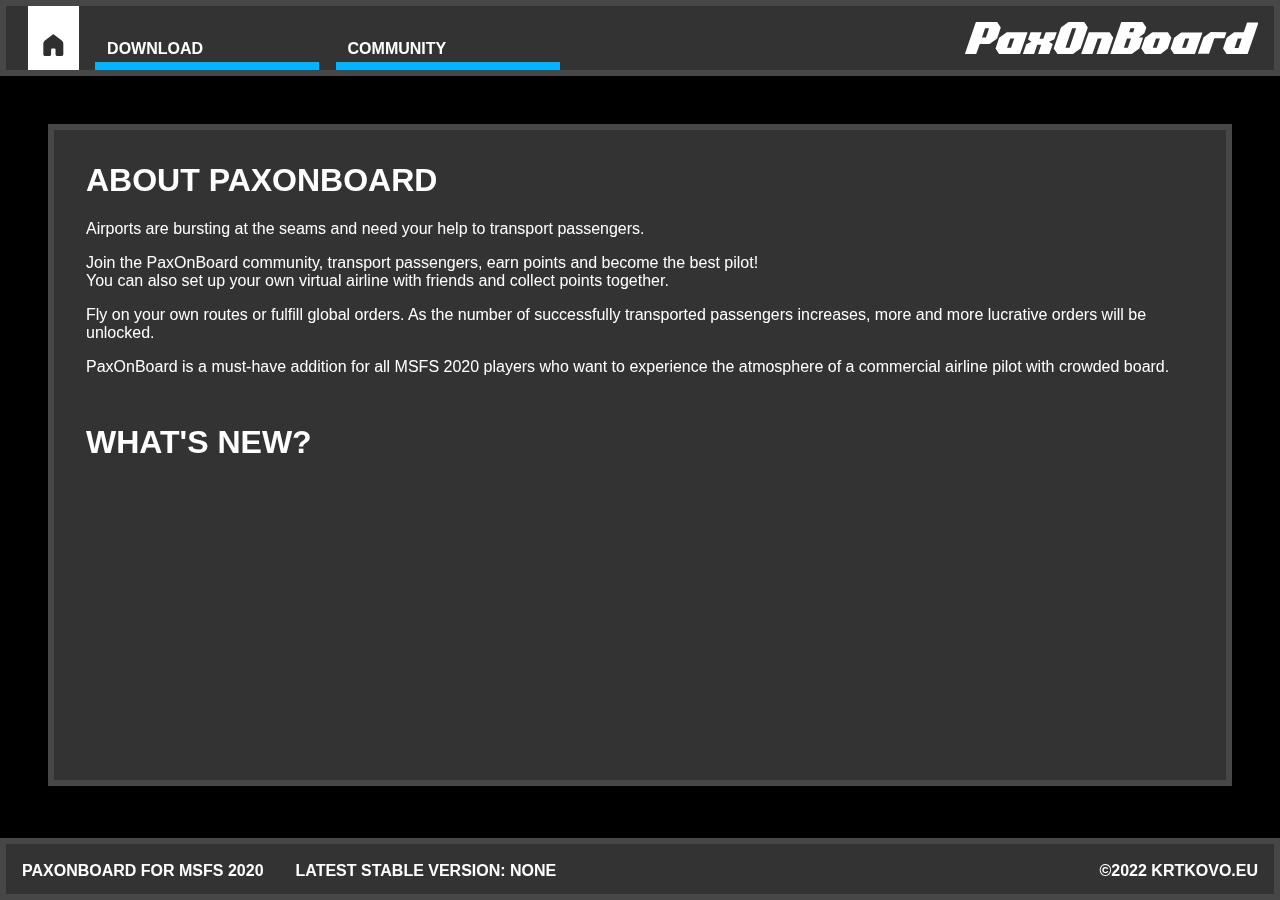
<file: docs/index.html>
<!DOCTYPE HTML>
<html xmlns="http://www.w3.org/1999/xhtml">
  <head>
    <meta charset="utf-8" />
    <meta name="author" content="Ondřej Kotas, KRtkovo.eu" />
    <meta name="description" content="PaxOnBoard" />
    <meta name="keywords" content="" />
    <meta name="robots" content="noindex, nofollow" />
    <meta name="viewport" content="width=device-width, initial-scale=1.0, maximum-scale=1.0, user-scalable=0">
    
    <title>PaxOnBoard | </title>
    
    <link href="style.css" rel="stylesheet" type="text/css" media="screen,projection" />
    <link href="favicon.ico" rel="icon" />

    <script src="js/jquery.min.js"></script>
    <base href="https://paxonboard.pro/">
  </head>

  <body>
    <audio id="audioHover" src="sounds/hover.wav"></audio>
    <audio id="audioSelect" src="sounds/select.wav"></audio>
    <audio id="audioMenu" src="sounds/menu.wav"></audio>
    <audio id="audioReturn" src="sounds/back.wav"></audio>
    <div id="bgImage0"></div>
    <div id="bgImage1"></div>

    <script type="text/javascript">
      function functionshuffle(array)
      {
        return array.sort(() =>Math.random() - 0.5);
      }

      var backgrounds = [
        "url('images/Midjourney/big/KRtekTM_airport_runway_and_terminal_with_gates_cyberpunk_neon_c_76403daa-dd62-4733-8866-694308094ce1.jpg') no-repeat center center fixed",
        "url('images/Midjourney/big/KRtekTM_Airplane_above_city_skyline_cinematic_volumetric_light__cd7930cf-e444-4d17-84c1-a91ea48a270a.jpg') no-repeat center center fixed",
        "url('images/Midjourney/big/KRtekTM_airplane_flying_above_fresh_green_spring_landscape_rain_952cab60-6b69-4cd9-b690-ff2c594295ce.jpg') no-repeat center center fixed",
        "url('images/Midjourney/big/KRtekTM_airplane_landed_on_airport_sunshine_detailed_ultra_real_6250b795-5e40-4c28-805b-2151517b69d9.jpg') no-repeat center center fixed",
        "url('images/Midjourney/big/KRtekTM_airplane_landing_on_airport_cyberpunk_neon_colors_detai_c1891d1c-c5e2-4efb-8da1-8ded476a7d52.jpg') no-repeat center center fixed",
        "url('images/Midjourney/big/KRtekTM_airplane_landing_on_airport_cyberpunk_neon_colors_detai_e2f00488-ed8c-455c-afab-d75c31bc6515.jpg') no-repeat center center fixed",
        "url('images/Midjourney/big/KRtekTM_airplane_landing_on_airport_light_reflections_detailed__88f631c9-bd42-4776-b5c1-65cd51eca7f8.jpg') no-repeat center center fixed",
        "url('images/Midjourney/big/KRtekTM_airplane_landing_on_airport_light_reflections_detailed__419dcba5-5057-451b-a45d-352f9ea71726.jpg') no-repeat center center fixed",
        "url('images/Midjourney/big/KRtekTM_airplane_landing_on_airport_sunset_detailed_ultra_reali_fe4eafcb-84db-430d-94df-0ea0724c24c6.jpg') no-repeat center center fixed",
        "url('images/Midjourney/big/KRtekTM_airplanes_on_the_sky_beautiful_landscape_detailed_ultra_9f29ca00-b56b-4724-b555-8b8ec4759997.jpg') no-repeat center center fixed",
        "url('images/Midjourney/big/KRtekTM_airport_runway_and_airport_tower_cyberpunk_neon_colors__235fe60b-f313-4391-912a-61df836baa0b.jpg') no-repeat center center fixed",
        "url('images/Midjourney/big/KRtekTM_airport_runway_and_airport_tower_cyberpunk_neon_colors__416492fd-bf51-46ff-ac7e-79c106b54a4a.jpg') no-repeat center center fixed",
        "url('images/Midjourney/big/KRtekTM_airport_runway_and_airport_tower_cyberpunk_neon_colors__a536b300-9c91-4ecd-9d1a-b907877c4fd2.jpg') no-repeat center center fixed",
        "url('images/Midjourney/big/KRtekTM_airport_runway_and_airport_tower_sunrise_rain_water_dro_387b34d2-74f6-41e8-bc72-1ac9c68b83b3.jpg') no-repeat center center fixed",
        "url('images/Midjourney/big/KRtekTM_airport_runway_and_airport_tower_sunrise_rain_water_dro_a1de25c4-da53-48f8-9a25-a94c031fdab4.jpg') no-repeat center center fixed",
        "url('images/Midjourney/big/KRtekTM_big_airplane_flying_in_the_clouds_beautiful_landscape_d_c858f702-8445-462d-8256-a6f4e0a35c38.jpg') no-repeat center center fixed",
        "url('images/Midjourney/big/KRtekTM_big_airplane_flying_in_the_rain_detailed_ultra_realisti_18964bf2-7d4c-4507-a366-fa5099a27ff4.jpg') no-repeat center center fixed",
        "url('images/Midjourney/big/KRtekTM_big_airplaneflying_in_the_rain_sky_storm_detailed_ultra_ced12458-59d7-4c2b-8812-2143ca3a2b2f.jpg') no-repeat center center fixed",
        "url('images/Midjourney/big/KRtekTM_flying_airplane_fresh_green_spring_landscape_rain_water_b7bed092-83d0-49e6-8417-406577146da0.jpg') no-repeat center center fixed",
        "url('images/Midjourney/big/KRtekTM_microsoft_flight_simulator_2020_airplane_flying_above_f_863a0aa7-9026-4a95-90e9-cb0b8ce69e68.jpg') no-repeat center center fixed",
        "url('images/Midjourney/big/KRtekTM_microsoft_flight_simulator_2020_airplane_flying_above_f_a11ab565-a5a8-4242-a630-0528bbe13075.jpg') no-repeat center center fixed"];

      
      var currentBg = 0;
      var usedFirstImage = true;
      $('#bgImage1').fadeOut("fast", function() {});

      $('#bgImage0').css("background", backgrounds[0]);
      functionshuffle(backgrounds);

      //$(document).ready(function(){
        setInterval(function(){ 
          $(usedFirstImage ? '#bgImage1' : '#bgImage0').css("background", backgrounds[currentBg]);
          $(usedFirstImage ? '#bgImage1' : '#bgImage0').fadeIn(2000); 
          $(!usedFirstImage ? '#bgImage1' : '#bgImage0').fadeOut(2000, function () {
              usedFirstImage = !usedFirstImage;
              if(currentBg == backgrounds.length -1) {
                currentBg = 0;
                functionshuffle(backgrounds);
              }
              else {
                currentBg++;
              }
          });
        }, 30000);
      //});
    </script>

    <div id="noVisible">
      <svg viewBox="0 0 48 48" width="48px" height="48px">
        <symbol id="icon-home" viewBox="0 0 48 48">
          <path d="M39.5,43h-9c-1.381,0-2.5-1.119-2.5-2.5v-9c0-1.105-0.895-2-2-2h-4c-1.105,0-2,0.895-2,2v9c0,1.381-1.119,2.5-2.5,2.5h-9	C7.119,43,6,41.881,6,40.5V21.413c0-2.299,1.054-4.471,2.859-5.893L23.071,4.321c0.545-0.428,1.313-0.428,1.857,0L39.142,15.52	C40.947,16.942,42,19.113,42,21.411V40.5C42,41.881,40.881,43,39.5,43z"/>
        </symbol>
      </svg>
    </div>

    <div id="header" class="blurred">

      <p class="menu">
        <a class="button home active sound" href="/">
          <svg class="Icon">
            <use href="#icon-home" />
          </svg>
        </a>
        <a class="button sound" href="#">
          Download
        </a>
        <a class="button sound" href="#">
          Community
        </a>
      </p>
      <p class="right">
        <a href="/">
          <!--<img src="images/paxonboard_logo.svg" />-->
          <svg id="headerLogo" viewBox="0 0 80.85 8.82">
            <path d="M170.35,313.34a.18.18,0,0,1,.19-.16h5.69a.1.1,0,0,1,.08.05l.95,1.47-1,3-2,1.46a.16.16,0,0,1-.11.05h-2.68l-.93,2.66a.19.19,0,0,1-.2.16H167.5c-.09,0-.12-.05-.09-.16Zm1.73,4.11h1.1l.86-2.54h-1.1Z" transform="translate(-167.4 -313.18)"/><path class="cls-1" d="M176.84,322a.1.1,0,0,1-.08-.05l-.94-1.45,1-3,2-1.45a.14.14,0,0,1,.1-.05h5.6c.09,0,.13.05.1.14l-2,5.72a.22.22,0,0,1-.21.14Zm4.13-4.3h-1.09l-.89,2.6h1.09Z" transform="translate(-167.4 -313.18)"/><path class="cls-1" d="M190.68,321.86a.22.22,0,0,1-.21.14h-2.79c-.09,0-.12-.05-.1-.14l.82-2.38h-1.1l-.81,2.38a.22.22,0,0,1-.21.14h-2.79c-.09,0-.12-.05-.1-.14l.87-2.5c0-.06.06-.1.13-.13l1.34-.59-.93-.61c-.05,0-.06-.09,0-.13l.6-1.76a.18.18,0,0,1,.19-.14h2.8c.09,0,.13.05.11.14l-.57,1.64H189l.57-1.64a.18.18,0,0,1,.19-.14h2.8c.09,0,.13.05.1.14l-.6,1.76a.21.21,0,0,1-.13.13l-1.38.61,1,.59a.15.15,0,0,1,0,.13Z" transform="translate(-167.4 -313.18)"/><path class="cls-1" d="M192.92,322a.1.1,0,0,1-.08-.05l-1-1.47,2-5.78,2-1.47a.16.16,0,0,1,.11-.05h4.27a.1.1,0,0,1,.08.05l.95,1.47-2,5.78-2,1.47a.16.16,0,0,1-.11.05Zm5.12-7.09h-1.1l-1.84,5.36h1.11Z" transform="translate(-167.4 -313.18)"/><path class="cls-1" d="M207.22,316a.12.12,0,0,1,.1.05l.94,1.45-1.5,4.36a.22.22,0,0,1-.21.14h-2.79c-.09,0-.12-.05-.1-.14l1.43-4.16H204l-1.43,4.16a.22.22,0,0,1-.21.14h-2.79c-.09,0-.12-.05-.1-.14l2-5.72a.18.18,0,0,1,.19-.14Z" transform="translate(-167.4 -313.18)"/><path class="cls-1" d="M207.58,322c-.09,0-.12-.05-.09-.16l2.94-8.5a.18.18,0,0,1,.19-.16h5.69a.1.1,0,0,1,.08.05l1,1.47-.49,1.44a.21.21,0,0,1,0,.06l-.05.05-1.56,1.17h1.07q.14,0,.09.15l-1,2.91-2,1.47a.16.16,0,0,1-.11.05Zm4.48-4.27-.88,2.54h1.11l.87-2.54Zm.59-1.73h1.1l.37-1.09H213Z" transform="translate(-167.4 -313.18)"/><path class="cls-1" d="M217,322A.1.1,0,0,1,217,322L216,320.5l1-3,1.95-1.45a.14.14,0,0,1,.1-.05h4.2a.12.12,0,0,1,.1.05l.94,1.45-1,3L221.36,322a.17.17,0,0,1-.12.05Zm4.13-4.3h-1.09l-.89,2.6h1.09Z" transform="translate(-167.4 -313.18)"/><path class="cls-1" d="M225.08,322A.1.1,0,0,1,225,322l-.94-1.45,1-3,1.95-1.45a.14.14,0,0,1,.1-.05h5.6c.09,0,.13.05.1.14l-2,5.72a.22.22,0,0,1-.21.14Zm4.13-4.3h-1.09l-.89,2.6h1.09Z" transform="translate(-167.4 -313.18)"/><path class="cls-1" d="M239.35,316c.09,0,.12.05.09.14l-.48,1.41a.26.26,0,0,1-.08.11.19.19,0,0,1-.12,0h-2.63l-1.43,4.16a.17.17,0,0,1-.19.14h-2.79c-.09,0-.12-.05-.1-.14l1.5-4.36,1.93-1.45a.17.17,0,0,1,.12-.05Z" transform="translate(-167.4 -313.18)"/><path class="cls-1" d="M248.13,313.32c.11,0,.14.05.11.15l-2.89,8.39a.22.22,0,0,1-.21.14h-5.59a.1.1,0,0,1-.08-.05l-.94-1.45,1-3,1.95-1.45a.16.16,0,0,1,.11-.05h2.65l.87-2.53a.19.19,0,0,1,.2-.15Zm-6.43,7h1.09l.89-2.6h-1.09Z" transform="translate(-167.4 -313.18)"/>
          </svg>
        </a>
      </p>
    </div>

    <div id="container">
      <div id="innerContainer" class="blurred">
        <div class="block">
          <h1>About PaxOnBoard</h1>
          <p>
            Airports are bursting at the seams and need your help to transport passengers.
          </p>
          <p>
            Join the PaxOnBoard community, transport passengers, earn points and become the best pilot!<br />
            You can also set up your own virtual airline with friends and collect points together.
          </p>
          <p>
            Fly on your own routes or fulfill global orders. As the number of successfully transported passengers increases, more and more lucrative orders will be unlocked.<br />
          </p>
          <p>
            PaxOnBoard is a must-have addition for all MSFS 2020 players who want to experience the atmosphere of a commercial airline pilot with crowded board.
          </p>
        </div>
        <div>
          <h1>What's new?</h1>
          <p>
            
          </p>
        </div>
      </div>
    </div>

    <div id="footer" class="blurred">
      <p>PaxOnBoard for MSFS 2020&emsp;&emsp;<a href="#" class="sound">Latest stable version: none</a></p>
      <p class="right"><a href="https://krtkovo.eu/" class="sound">©2022 KRtkovo.eu</a></p>
    </div>

    <script type="text/javascript">
      var audioHover = document.getElementById("audioHover");
      var audioSelect = document.getElementById("audioSelect");
      var audioMenu = document.getElementById("audioMenu");
      var audioReturn = document.getElementById("audioReturn");

      function playHoverSound() {
        audioHover.play();
      }
      function playSelectSound() {
        audioSelect.play();
      }
      function playMenuClickSound() {
        audioMenu.play();
      }
      function playReturnSound() {
        audioReturn.play();
      }
    
      $(document).ready(function(){
        $("a.sound").hover(function() {
          playHoverSound();
        });
        $("a.sound.button").on("onclick", function() {
          playMenuClickSound();
        });
      });
    </script>
  </body>

</html>
</file>
<file: docs/style.css>
:root {
    --blue: #00b4ff;
    --transparent: rgba(0, 0, 0, 0);
    --blurredBorder: rgba(255, 255, 255, 0.1);
    --blurredBg: rgba(255, 255, 255, 0.2);
    --textColor: #fff;
    --hoverUrl: var(--blue);
    --mainBg: #000;
    --menuBtnHoverBg: #fff;
    --menuBtnHoverText: var(--blue);
    --menuBtnBorder: var(--blue);
    --menuBtnActiveText: #2f2f2f;
  }

/* width */
::-webkit-scrollbar {
    width: 10px;
    cursor:pointer;
}

/* Track */
::-webkit-scrollbar-track {
    background: rgba(0, 0, 0, 0.2);
}

/* Handle */
::-webkit-scrollbar-thumb {
    background: var(--blue);
}

/* Handle on hover */
::-webkit-scrollbar-thumb:hover {
    background: #ffffff;
    cursor: pointer;
}

/* latin-ext */
@font-face {
    font-family: 'Open Sans';
    font-style: normal;
    font-weight: 300;
    src: local('Open Sans Light'), local('OpenSans-Light'), url(https://fonts.gstatic.com/s/opensans/v13/DXI1ORHCpsQm3Vp6mXoaTT0LW-43aMEzIO6XUTLjad8.woff2) format('woff2');
    unicode-range: U+0100-024F, U+1E00-1EFF, U+20A0-20AB, U+20AD-20CF, U+2C60-2C7F, U+A720-A7FF;
}
@font-face {
    font-family: 'Open Sans';
    font-style: normal;
    font-weight: 400;
    src: local('Open Sans'), local('OpenSans'), url(https://fonts.gstatic.com/s/opensans/v13/u-WUoqrET9fUeobQW7jkRRJtnKITppOI_IvcXXDNrsc.woff2) format('woff2');
    unicode-range: U+0100-024F, U+1E00-1EFF, U+20A0-20AB, U+20AD-20CF, U+2C60-2C7F, U+A720-A7FF;
}
@font-face {
    font-family: 'Open Sans';
    font-style: normal;
    font-weight: 600;
    src: local('Open Sans Semibold'), local('OpenSans-Semibold'), url(https://fonts.gstatic.com/s/opensans/v13/MTP_ySUJH_bn48VBG8sNSj0LW-43aMEzIO6XUTLjad8.woff2) format('woff2');
    unicode-range: U+0100-024F, U+1E00-1EFF, U+20A0-20AB, U+20AD-20CF, U+2C60-2C7F, U+A720-A7FF;
}


html, body {
    padding: 0;
    margin: 0;
    width: 100%;
    max-width: 100%;
    font-family: 'Open Sans', sans-serif;
}

body {
    background: var(--mainBg);
}

a:link, a:visited, a:hover {
    -webkit-transition: all 0.2s ease-out;
    -moz-transition: all 0.2s ease-out;
    -o-transition: all 0.2s ease-out;
    transition: all 0.2s ease-out;
}

#bgImage0, #bgImage1 {
    background: url("images/Midjourney/big/KRtekTM_airport_runway_and_terminal_with_gates_cyberpunk_neon_c_76403daa-dd62-4733-8866-694308094ce1.jpg") no-repeat center center fixed; 
    position: absolute;
    top: 0;
    left: 0;
    width: 100%;
    height: 100%;
}

div.blurred {
    backdrop-filter: blur(15px);
    background: var(--blurredBg);
    color: var(--textColor);
}

#header {
    border: solid 6px var(--blurredBorder);
    width: calc(100% - 12px);
    height: 64px;
}

#header p.menu {
    margin: 0 0 0 1em;
    padding: 0;
    font-weight: 600;
}

#header p.right {
    line-height: 64px;
    margin: -64px 0 0 1em;
    height: 64px;
}
#headerLogo {
    margin: 16px;
    height: 32px;
    fill: var(--textColor);
    -webkit-transition: all 0.2s ease-out;
    -moz-transition: all 0.2s ease-out;
    -o-transition: all 0.2s ease-out;
    transition: all 0.2s ease-out;
}
#headerLogo:hover {
    fill: var(--hoverUrl);
    -webkit-transition: all 0.2s ease-out;
    -moz-transition: all 0.2s ease-out;
    -o-transition: all 0.2s ease-out;
    transition: all 0.2s ease-out;
}

#header a.button {
    display: inline-block;
    height: 64px;
    padding: 0 12px 0 12px;
    margin: 0 6px 0 6px;
    text-transform: uppercase;
    line-height: 85px;
    position: relative;
    background-size: 100% 200%;
    background-image: linear-gradient(to bottom, var(--transparent) 50%, var(--menuBtnBorder) 50%);

    -webkit-transition: background-position .5s, color .2s, fill .2s;
    -moz-transition: background-position .5s, color .2s, fill .2s;
    transition: background-position .5s, color .2s, fill .2s;

    background-position: 0% 12.5%;
}
#header a.home {
    text-align: center;
    fill: var(--textColor);
}
#header a.home svg {
    height: 20pt;
    width: 20pt;
    margin-bottom: -5px;
}
#header a.button:not([class*="home"]) {
    min-width: 200px;
}
#header a:link, #header a:visited {
    text-decoration: none;
    color: var(--textColor);
}
#header a.button:hover, #header a.home:hover, #header a.active {
    text-decoration: none;
    color: var(--menuBtnHoverText);
    fill: var(--menuBtnHoverText);
    background-image: linear-gradient(to bottom, var(--transparent) 50%, var(--menuBtnHoverBg) 50%);
    background-position: 0% 100%;
}
#header a.active {
    color: var(--menuBtnActiveText);
    fill: var(--menuBtnActiveText);
}


#container {
    margin: 3em auto;
    height: calc(100vh - 64px - 12px - 54px - 12px - 6em - 12px); /* 100 window height - header height - header border - footer height - footer border - container margin - container border */
    padding: 0 3em 0 3em;
}

#innerContainer {
    border: solid 6px var(--blurredBorder);
    height: calc(100% - 4em);
    padding: 2em;
    /*text-transform: uppercase;*/
    font-weight: 400;
    overflow-y: auto;
}

#innerContainer h1 {
    font-family: 'Segoe UI', Tahoma, Geneva, Verdana, sans-serif;
    text-transform: uppercase;
    margin-top: 0;
}

#innerContainer div.block {
    margin: 0 0 3em 0;
}

#footer {
    border: solid 6px var(--blurredBorder);
    width: calc(100% - 12px);
    height: 50px;
    position: absolute;
    bottom: 0;
    left: 0;
}

#footer p {
    text-transform: uppercase;
    line-height: 54px;
    margin: 0 1em 0 1em;
    padding: 0;
    font-weight: 600;
}

#footer p.right {
    margin-top: -54px;
}

#footer a:link, #footer a:visited {
    text-decoration: none;
    color: var(--textColor);
}

#footer a:hover {
    text-decoration: none;
    color: var(--hoverUrl);
}

.right {
    text-align: right;
}

#noVisible {
    height: 0; width: 0; position: absolute; visibility: hidden;
}
</file>
